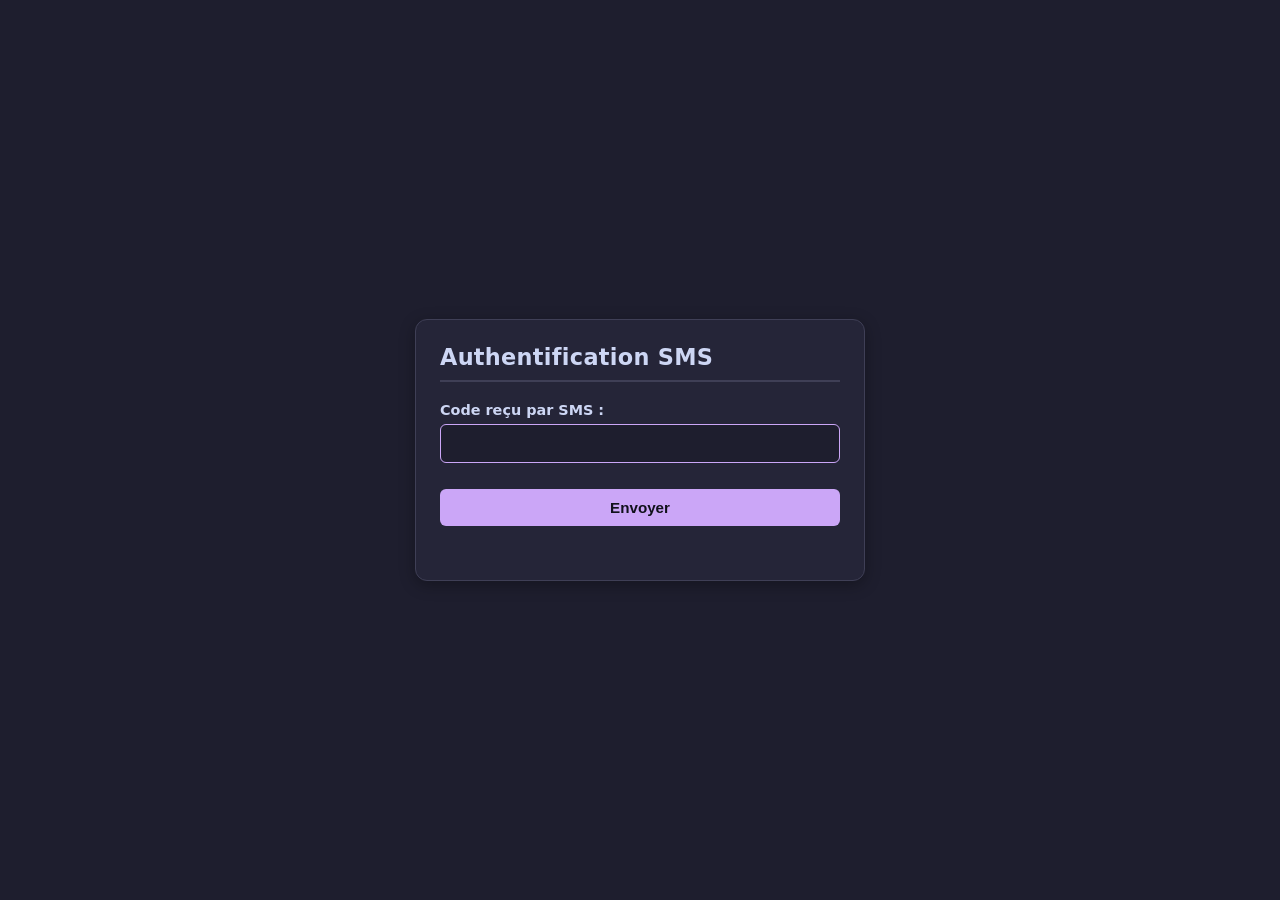
<file: web/pages/authentication/page.html>
<!DOCTYPE html>
<html lang="fr">
  <head>
    <meta charset="UTF-8">
    <meta name="viewport" content="width=device-width, initial-scale=1.0">
    <title>Authentication</title>
    <style>
      :root {
        --bg-color: #1e1e2e;
        --container-bg: #252538;
        --border-color: #3f3f56;
        --text-color: #cdd6f4;
        --text-muted: #a6adc8;
        --primary: #cba6f7;
        --primary-hover: #b4befe;
      }

      body {
        font-family: system-ui, -apple-system, BlinkMacSystemFont, "Segoe UI", Roboto, sans-serif;
        background-color: var(--bg-color);
        color: var(--text-color);
        margin: 0;
        padding: 20px;
        display: flex;
        justify-content: center;
        align-items: center;
        min-height: 100vh;
        box-sizing: border-box;
      }

      .panel {
        background-color: var(--container-bg);
        border: 1px solid var(--border-color);
        border-radius: 12px;
        padding: 24px;
        box-shadow: 0 4px 16px rgba(0, 0, 0, 0.3);
        width: 100%;
        max-width: 400px;
        display: flex;
        flex-direction: column;
      }

      h1 {
        margin-top: 0;
        margin-bottom: 20px;
        font-size: 1.4rem;
        border-bottom: 2px solid var(--border-color);
        padding-bottom: 10px;
        color: var(--text-color);
        letter-spacing: 0.3px;
      }

      .form-group {
        margin-bottom: 16px;
        display: flex;
        flex-direction: column;
        gap: 6px;
      }

      label {
        font-weight: 600;
        font-size: 0.9rem;
      }

      input[type="text"], input#code {
        background-color: var(--bg-color);
        border: 1px solid var(--border-color);
        border-radius: 6px;
        padding: 10px;
        color: var(--text-color);
        font-size: 0.95rem;
        outline: none;
        transition: border-color 0.2s;
        width: 100%;
        box-sizing: border-box;
      }

      input[type="text"]:focus, input#code:focus {
        border-color: var(--primary);
      }

      .btn {
        background-color: var(--primary);
        color: #11111b;
        border: none;
        border-radius: 6px;
        padding: 10px 14px;
        font-weight: 600;
        font-size: 0.95rem;
        cursor: pointer;
        transition: background-color 0.2s, transform 0.1s;
        display: inline-flex;
        align-items: center;
        justify-content: center;
        gap: 6px;
        width: 100%;
        margin-top: 10px;
      }

      .btn:hover {
        background-color: var(--primary-hover);
      }

      .btn:active {
        transform: scale(0.98);
      }

      #result {
        margin-top: 16px;
        font-size: 0.9rem;
        color: var(--text-muted);
        text-align: center;
      }
    </style>
  </head>

  <body>

    <div class="panel">
      <h1>Authentification SMS</h1>
      <form id="form">
        <div class="form-group">
          <label for="code">Code reçu par SMS :</label>
          <input name="code" id="code" autocomplete="one-time-code" inputmode="numeric" autofocus>
        </div>
        <button type="submit" class="btn">Envoyer</button>
      </form>
      <p id="result"><b></b></p>
    </div>

  </body>
</html>
</file>
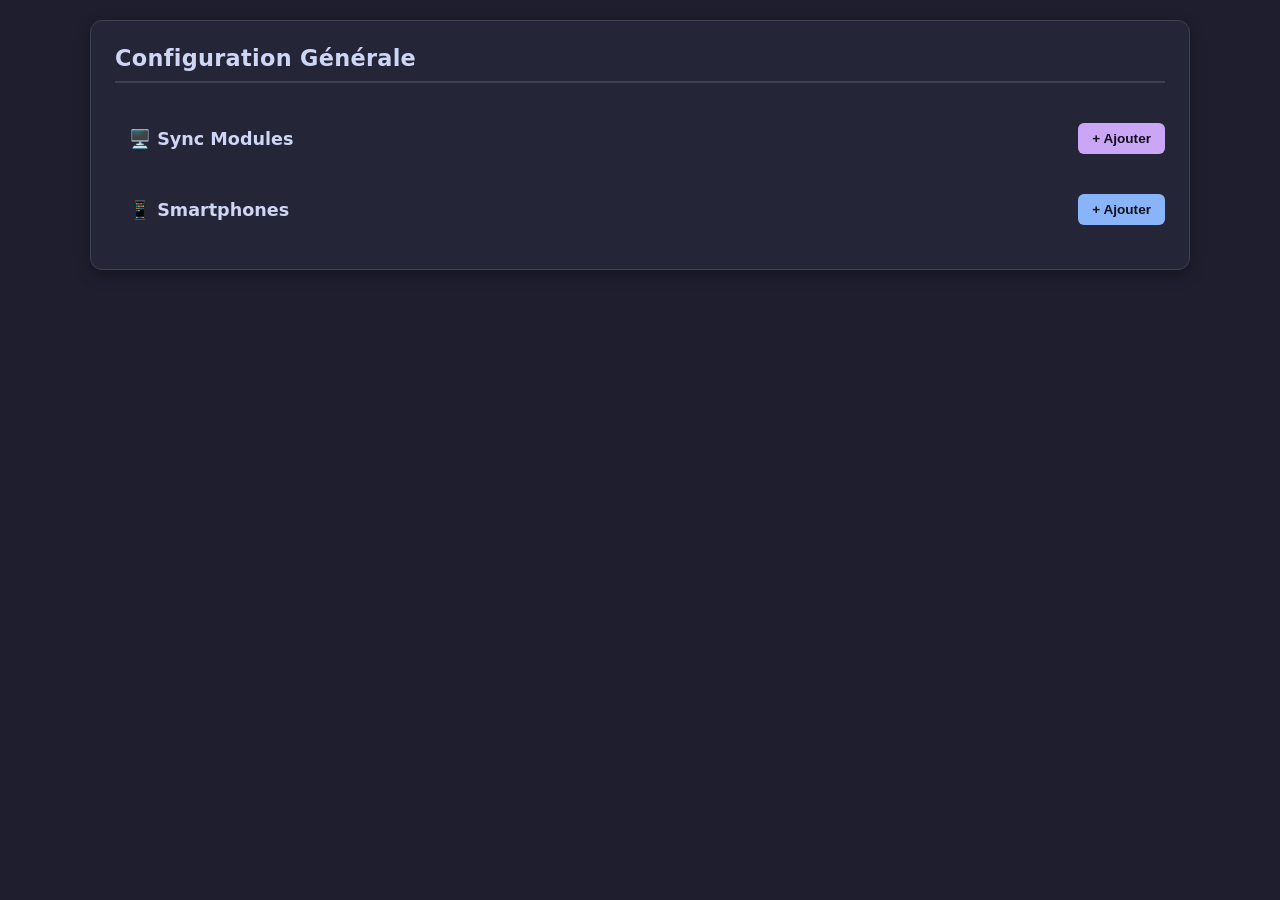
<file: web/pages/configuration/page.html>
<!DOCTYPE html>
<html lang="fr">
  <head>
    <meta charset="UTF-8">
    <meta name="viewport" content="width=device-width, initial-scale=1.0">
    <title>Générateur de Configuration</title>
    <style>
:root {
  --bg-color: #1e1e2e;
  --container-bg: #252538;
  --border-color: #3f3f56;
  --text-color: #cdd6f4;
  --text-muted: #a6adc8;
  --primary: #cba6f7;
  --primary-hover: #b4befe;
  --danger: #f38ba8;
  --danger-hover: #e05f80;
  --success: #a6e3a1;
  --info: #89b4fa;
}

body {
  font-family: system-ui, -apple-system, BlinkMacSystemFont, "Segoe UI", Roboto, sans-serif;
  background-color: var(--bg-color);
  color: var(--text-color);
  margin: 0;
  padding: 20px;
  display: flex;
  justify-content: center;
}

.app-container {
  width: 100%;
  max-width: 1100px;
  display: flex;
  flex-direction: column;
  gap: 20px;
}

.panel {
  background-color: var(--container-bg);
  border: 1px solid var(--border-color);
  border-radius: 12px;
  padding: 24px;
  box-shadow: 0 4px 16px rgba(0, 0, 0, 0.3);
  display: flex;
  flex-direction: column;
}

h2 {
  margin-top: 0;
  margin-bottom: 20px;
  font-size: 1.4rem;
  border-bottom: 2px solid var(--border-color);
  padding-bottom: 10px;
  color: var(--text-color);
  letter-spacing: 0.3px;
}

.form-group {
  margin-bottom: 16px;
  display: flex;
  flex-direction: column;
  gap: 6px;
}

label {
  font-weight: 600;
  font-size: 0.9rem;
}

input[type="text"], input[type="number"] {
  background-color: var(--bg-color);
  border: 1px solid var(--border-color);
  border-radius: 6px;
  padding: 10px;
  color: var(--text-color);
  font-size: 0.95rem;
  outline: none;
  transition: border-color 0.2s;
  box-sizing: border-box;
  min-width: 0;
}

input[type="text"]:focus, input[type="number"]:focus {
  border-color: var(--primary);
}

.checkbox-group {
  flex-direction: row;
  align-items: center;
  gap: 10px;
  cursor: pointer;
  user-select: none;
}

.checkbox-group input {
  width: 18px;
  height: 18px;
  accent-color: var(--primary);
  cursor: pointer;
}

/* Sous-sections (Hubs / Smartphones) */
.subsection {
  padding-left: 14px;
  margin-bottom: 8px;
  border-radius: 2px;
}

.section-header {
  display: flex;
  flex-wrap: wrap;
  justify-content: space-between;
  align-items: center;
  margin-top: 20px;
  margin-bottom: 12px;
  gap: 8px;
}

.section-title {
  font-size: 1.1rem;
  font-weight: bold;
  display: flex;
  align-items: center;
  gap: 8px;
}

.btn {
  background-color: var(--primary);
  color: #11111b;
  border: none;
  border-radius: 6px;
  padding: 8px 14px;
  font-weight: 600;
  font-size: 0.85rem;
  cursor: pointer;
  transition: background-color 0.2s, transform 0.1s;
  display: inline-flex;
  align-items: center;
  gap: 6px;
}

.btn:hover {
  background-color: var(--primary-hover);
}

.btn:active {
  transform: scale(0.98);
}

.btn-smartphone {
  background-color: var(--info);
  color: #11111b;
}

.btn-smartphone:hover {
  filter: brightness(1.1);
}

.btn-danger {
  background-color: var(--border-color);
  color: var(--text-color);
}

.btn-danger:hover {
  background-color: var(--danger);
  color: #11111b;
}

.dynamic-item {
  display: flex;
  flex-wrap: wrap;
  gap: 10px;
  align-items: center;
  margin-bottom: 10px;
  background-color: rgba(255, 255, 255, 0.03);
  padding: 8px;
  border-radius: 8px;
  border: 1px dashed var(--border-color);
  border-left: 3px solid var(--primary);
}

.dynamic-item input[data-role="hub-value"] {
  min-width: 0;
  flex-basis: 100px;
}

.smartphone-card {
  display: flex;
  flex-direction: column;
  gap: 8px;
  background-color: rgba(255, 255, 255, 0.03);
  border: 1px solid var(--border-color);
  border-left: 3px solid var(--info);
  border-radius: 8px;
  padding: 12px;
  margin-bottom: 12px;
  position: relative;
}

.smartphone-card .card-header {
  display: flex;
  flex-wrap: wrap;
  justify-content: space-between;
  align-items: center;
  margin-bottom: 6px;
  gap: 8px;
}

.smartphone-card .card-header .phone-name {
  flex: 1 1 120px;
  min-width: 0;
}

.smartphone-card .grid-3 {
  display: grid;
  grid-template-columns: 2fr 1fr 1fr;
  gap: 10px;
}

@media (max-width: 500px) {
  .smartphone-card .grid-3 {
    grid-template-columns: 1fr;
  }
}

.status-badge {
  display: inline-flex;
  align-items: center;
  gap: 5px;
  font-size: 0.75rem;
  font-weight: 600;
  padding: 3px 9px;
  border-radius: 999px;
  background-color: rgba(255, 255, 255, 0.06);
  color: var(--text-muted);
  border: 1px solid var(--border-color);
  white-space: nowrap;
}

.status-badge.status-on {
  color: #11111b;
  background-color: var(--success);
  border-color: var(--success);
}

.status-badge.status-off {
  color: var(--text-color);
  background-color: rgba(243, 139, 168, 0.15);
  border-color: var(--danger);
}
    </style>
  </head>

  <body>

    <div class="app-container">
      <div class="panel">
        <h2>Configuration Générale</h2>

        <div class="subsection subsection-hubs">
          <div class="section-header">
            <span class="section-title">🖥️ Sync Modules</span>
            <button class="btn" id="add-hub-btn">+ Ajouter</button>
          </div>
          <div id="hubs-container"></div>
        </div>

        <div class="subsection subsection-smartphones">
          <div class="section-header">
            <span class="section-title">📱 Smartphones</span>
            <button class="btn btn-smartphone" id="add-smartphone-btn">+ Ajouter</button>
          </div>
          <div id="smartphones-container"></div>
        </div>
      </div>
    </div>

  </body>
</html>
</file>
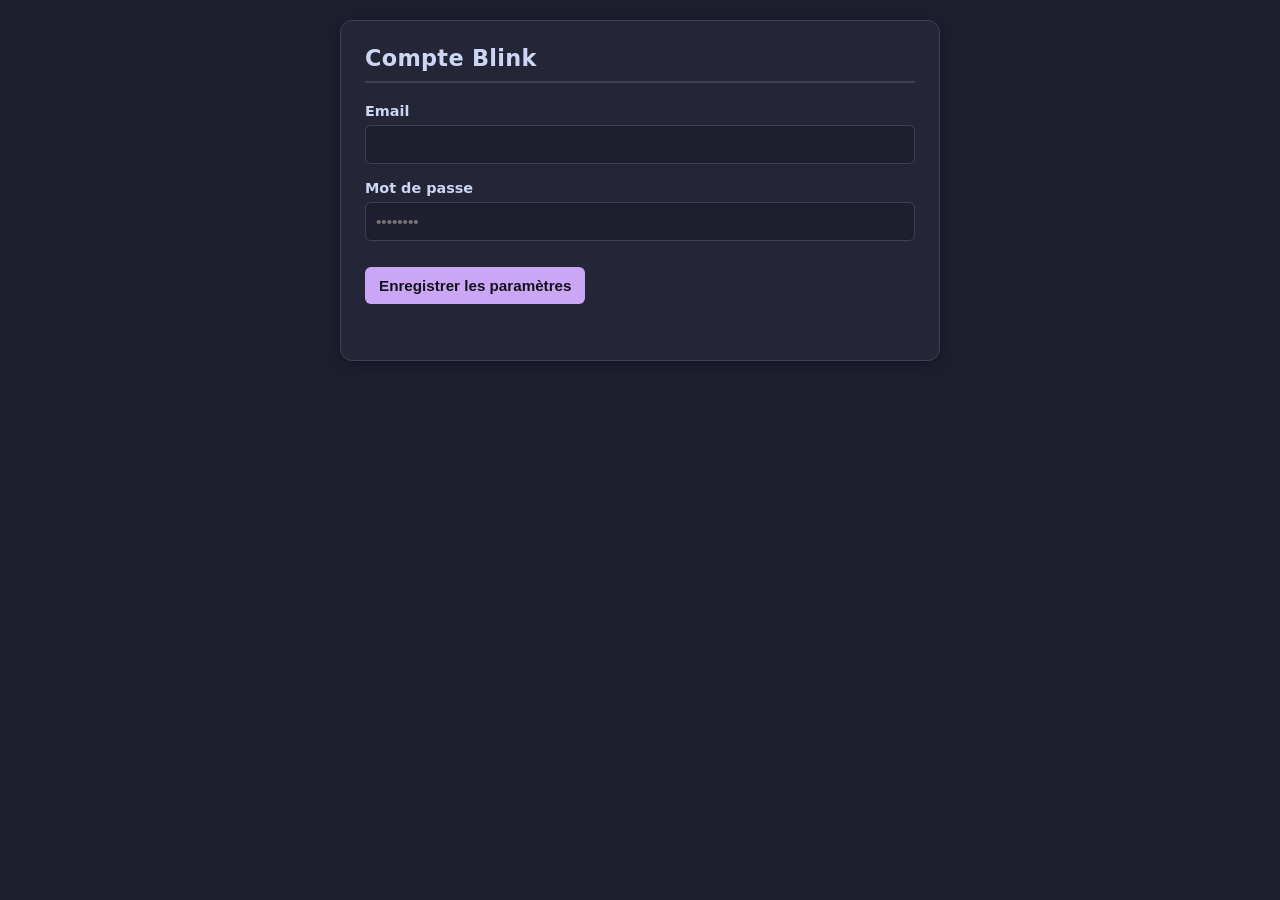
<file: web/pages/credentials/page.html>
<!DOCTYPE html>
<html lang="fr">
  <head>
    <meta charset="UTF-8">
    <meta name="viewport" content="width=device-width, initial-scale=1.0">
    <title>Configuration Wi-Fi</title>
    <style>
      :root {
        --bg-color: #1e1e2e;
        --container-bg: #252538;
        --border-color: #3f3f56;
        --text-color: #cdd6f4;
        --text-muted: #a6adc8;
        --primary: #cba6f7;
        --primary-hover: #b4befe;
      }

      body {
        font-family: system-ui, -apple-system, BlinkMacSystemFont, "Segoe UI", Roboto, sans-serif;
        background-color: var(--bg-color);
        color: var(--text-color);
        margin: 0;
        padding: 20px;
        display: flex;
        justify-content: center;
      }

      .app-container {
        width: 100%;
        max-width: 600px;
        display: flex;
        flex-direction: column;
        gap: 20px;
      }

      .panel {
        background-color: var(--container-bg);
        border: 1px solid var(--border-color);
        border-radius: 12px;
        padding: 24px;
        box-shadow: 0 4px 16px rgba(0, 0, 0, 0.3);
        display: flex;
        flex-direction: column;
      }

      h2 {
        margin-top: 0;
        margin-bottom: 20px;
        font-size: 1.4rem;
        border-bottom: 2px solid var(--border-color);
        padding-bottom: 10px;
        color: var(--text-color);
        letter-spacing: 0.3px;
      }

      .form-group {
        margin-bottom: 16px;
        display: flex;
        flex-direction: column;
        gap: 6px;
      }

      label {
        font-weight: 600;
        font-size: 0.9rem;
      }

      input[type="text"], input[type="password"], select {
        background-color: var(--bg-color);
        border: 1px solid var(--border-color);
        border-radius: 6px;
        padding: 10px;
        color: var(--text-color);
        font-size: 0.95rem;
        outline: none;
        transition: border-color 0.2s;
        box-sizing: border-box;
        width: 100%;
      }

      input[type="text"]:focus, input[type="password"]:focus, select:focus {
        border-color: var(--primary);
      }

      /* Style spécifique pour le select pour matcher le design sombre */
      select {
        appearance: none;
        background-image: url("data:image/svg+xml;utf8,<svg xmlns='http://www.w3.org/2000/svg' width='12' height='12' fill='%23cdd6f4' viewBox='0 0 16 16'><path d='M7.247 11.14 2.451 5.658C1.885 5.013 2.345 4 3.204 4h9.592a1 1 0 0 1 .753 1.659l-4.796 5.48a1 1 0 0 1-1.506 0z'/></svg>");
        background-repeat: no-repeat;
        background-position: right 12px center;
        padding-right: 32px;
      }

      .checkbox-group {
        display: flex;
        flex-direction: row;
        align-items: center;
        gap: 10px;
        cursor: pointer;
        user-select: none;
        margin-top: 8px;
        margin-bottom: 8px;
      }

      .checkbox-group input {
        width: 18px;
        height: 18px;
        accent-color: var(--primary);
        cursor: pointer;
        margin: 0;
      }

      .btn {
        background-color: var(--primary);
        color: #11111b;
        border: none;
        border-radius: 6px;
        padding: 10px 14px;
        font-weight: 600;
        font-size: 0.95rem;
        cursor: pointer;
        transition: background-color 0.2s, transform 0.1s;
        display: inline-flex;
        align-items: center;
        justify-content: center;
        gap: 6px;
        margin-top: 10px;
      }

      .btn:hover {
        background-color: var(--primary-hover);
      }

      .btn:active {
        transform: scale(0.98);
      }

      .btn-success {
        background-color: var(--primary);
      }

      .btn-success:hover {
        filter: brightness(1.1);
      }

      .section-divider {
        margin-top: 10px;
        margin-bottom: 20px;
        border: 0;
        border-top: 1px dashed var(--border-color);
      }
    </style>
  </head>

  <body>

    <div class="app-container">
      <div class="panel">
        <h2>Compte Blink</h2>

        <form id="form">
          <!-- Mode Station / Connexion à un réseau existant -->
          <div class="form-group">
            <label for="user">Email</label>
            <input type="text" id="user" name="user" required>
          </div>

          <div class="form-group">
            <label for="password">Mot de passe</label>
            <input type="password" id="password" name="password" placeholder="••••••••">
          </div>

          <button type="submit" class="btn btn-success">Enregistrer les paramètres</button>
        </form>
        <p id="result"><b></b></p>
      </div>
    </div>

  </body>
</html>
</file>
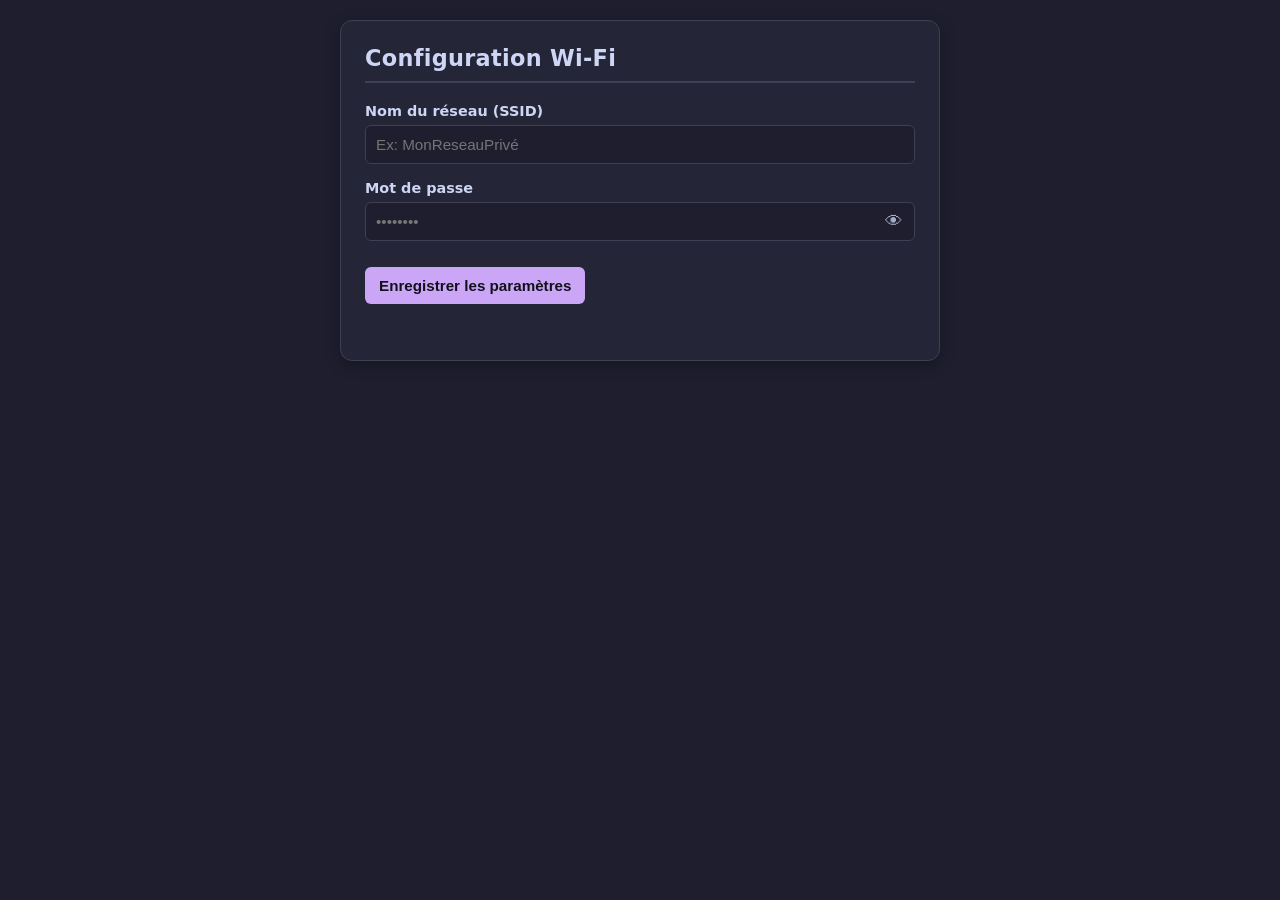
<file: web/pages/wifi/page.html>
<!DOCTYPE html>
<html lang="fr">
  <head>
    <meta charset="UTF-8">
    <meta name="viewport" content="width=device-width, initial-scale=1.0">
    <title>Configuration Wi-Fi</title>
    <style>
      :root {
        --bg-color: #1e1e2e;
        --container-bg: #252538;
        --border-color: #3f3f56;
        --text-color: #cdd6f4;
        --text-muted: #a6adc8;
        --primary: #cba6f7;
        --primary-hover: #b4befe;
      }

      body {
        font-family: system-ui, -apple-system, BlinkMacSystemFont, "Segoe UI", Roboto, sans-serif;
        background-color: var(--bg-color);
        color: var(--text-color);
        margin: 0;
        padding: 20px;
        display: flex;
        justify-content: center;
      }

      .app-container {
        width: 100%;
        max-width: 600px;
        display: flex;
        flex-direction: column;
        gap: 20px;
      }

      .panel {
        background-color: var(--container-bg);
        border: 1px solid var(--border-color);
        border-radius: 12px;
        padding: 24px;
        box-shadow: 0 4px 16px rgba(0, 0, 0, 0.3);
        display: flex;
        flex-direction: column;
      }

      h2 {
        margin-top: 0;
        margin-bottom: 20px;
        font-size: 1.4rem;
        border-bottom: 2px solid var(--border-color);
        padding-bottom: 10px;
        color: var(--text-color);
        letter-spacing: 0.3px;
      }

      .form-group {
        margin-bottom: 16px;
        display: flex;
        flex-direction: column;
        gap: 6px;
      }

      label {
        font-weight: 600;
        font-size: 0.9rem;
      }

      input[type="text"], input[type="password"], select {
        background-color: var(--bg-color);
        border: 1px solid var(--border-color);
        border-radius: 6px;
        padding: 10px;
        color: var(--text-color);
        font-size: 0.95rem;
        outline: none;
        transition: border-color 0.2s;
        box-sizing: border-box;
        width: 100%;
      }

      input[type="text"]:focus, input[type="password"]:focus, select:focus {
        border-color: var(--primary);
      }

      /* Style spécifique pour le select pour matcher le design sombre */
      select {
        appearance: none;
        background-image: url("data:image/svg+xml;utf8,<svg xmlns='http://www.w3.org/2000/svg' width='12' height='12' fill='%23cdd6f4' viewBox='0 0 16 16'><path d='M7.247 11.14 2.451 5.658C1.885 5.013 2.345 4 3.204 4h9.592a1 1 0 0 1 .753 1.659l-4.796 5.48a1 1 0 0 1-1.506 0z'/></svg>");
        background-repeat: no-repeat;
        background-position: right 12px center;
        padding-right: 32px;
      }

      .password-field {
        position: relative;
        display: flex;
        align-items: center;
      }

      .password-field input {
        padding-right: 40px;
      }

      .toggle-password {
        position: absolute;
        right: 6px;
        background: none;
        border: none;
        cursor: pointer;
        font-size: 1.1rem;
        color: var(--text-muted);
        padding: 4px 6px;
        line-height: 1;
      }

      .toggle-password:hover {
        color: var(--text-color);
      }

      .checkbox-group {
        display: flex;
        flex-direction: row;
        align-items: center;
        gap: 10px;
        cursor: pointer;
        user-select: none;
        margin-top: 8px;
        margin-bottom: 8px;
      }

      .checkbox-group input {
        width: 18px;
        height: 18px;
        accent-color: var(--primary);
        cursor: pointer;
        margin: 0;
      }

      .btn {
        background-color: var(--primary);
        color: #11111b;
        border: none;
        border-radius: 6px;
        padding: 10px 14px;
        font-weight: 600;
        font-size: 0.95rem;
        cursor: pointer;
        transition: background-color 0.2s, transform 0.1s;
        display: inline-flex;
        align-items: center;
        justify-content: center;
        gap: 6px;
        margin-top: 10px;
      }

      .btn:hover {
        background-color: var(--primary-hover);
      }

      .btn:active {
        transform: scale(0.98);
      }

      .btn-success {
        background-color: var(--primary);
      }

      .btn-success:hover {
        filter: brightness(1.1);
      }

      .section-divider {
        margin-top: 10px;
        margin-bottom: 20px;
        border: 0;
        border-top: 1px dashed var(--border-color);
      }

      .switching-panel {
        display: none;
        flex-direction: column;
        gap: 12px;
        text-align: center;
      }

      .switching-panel p {
        margin: 0;
        color: var(--text-muted);
        line-height: 1.4;
      }

      .spinner {
        align-self: center;
        width: 32px;
        height: 32px;
        border: 3px solid var(--border-color);
        border-top-color: var(--primary);
        border-radius: 50%;
        animation: spin 1s linear infinite;
      }

      @keyframes spin {
        to { transform: rotate(360deg); }
      }
    </style>
  </head>

  <body>

    <div class="app-container">
      <div class="panel">
        <h2>Configuration Wi-Fi</h2>

        <form id="form">
          <!-- Mode Station / Connexion à un réseau existant -->
          <div class="form-group">
            <label for="ssid">Nom du réseau (SSID)</label>
            <input type="text" id="ssid" name="ssid" placeholder="Ex: MonReseauPrivé" required>
          </div>

          <div class="form-group">
            <label for="password">Mot de passe</label>
            <div class="password-field">
              <input type="password" id="password" name="password" placeholder="••••••••">
              <button type="button" class="toggle-password" id="toggle-password" aria-label="Afficher le mot de passe">👁</button>
            </div>
          </div>

          <button type="submit" class="btn btn-success">Enregistrer les paramètres</button>
        </form>
        <p id="result"><b></b></p>

        <div class="switching-panel" id="switching">
          <div class="spinner"></div>
          <h2>Bascule en cours…</h2>
          <p>
            Veuillez patienter pendant que l'appareil tente de rejoindre le réseau renseigné.
          </p>
          <p>
            Cela peut prendre quelques secondes.
          </p>
          <p>
            👉 Conservez cette page ouverte sans y toucher jusqu'au prochain message.
          </p>
        </div>

        <div class="switching-panel" id="timeout">
          <h2>Temps d'attente dépassé</h2>
          <p>
            🚨 Le boitier Kikela n'a pas pu se connecter au réseau Wi-Fi renseigné.
          </p>
          <p>
            👉 Reconnectez-vous manuellement au réseau Wi-Fi <b>kikela</b> puis rafraîchissez cette page.
          </p>
        </div>
      </div>
    </div>

  </body>
</html>
</file>
